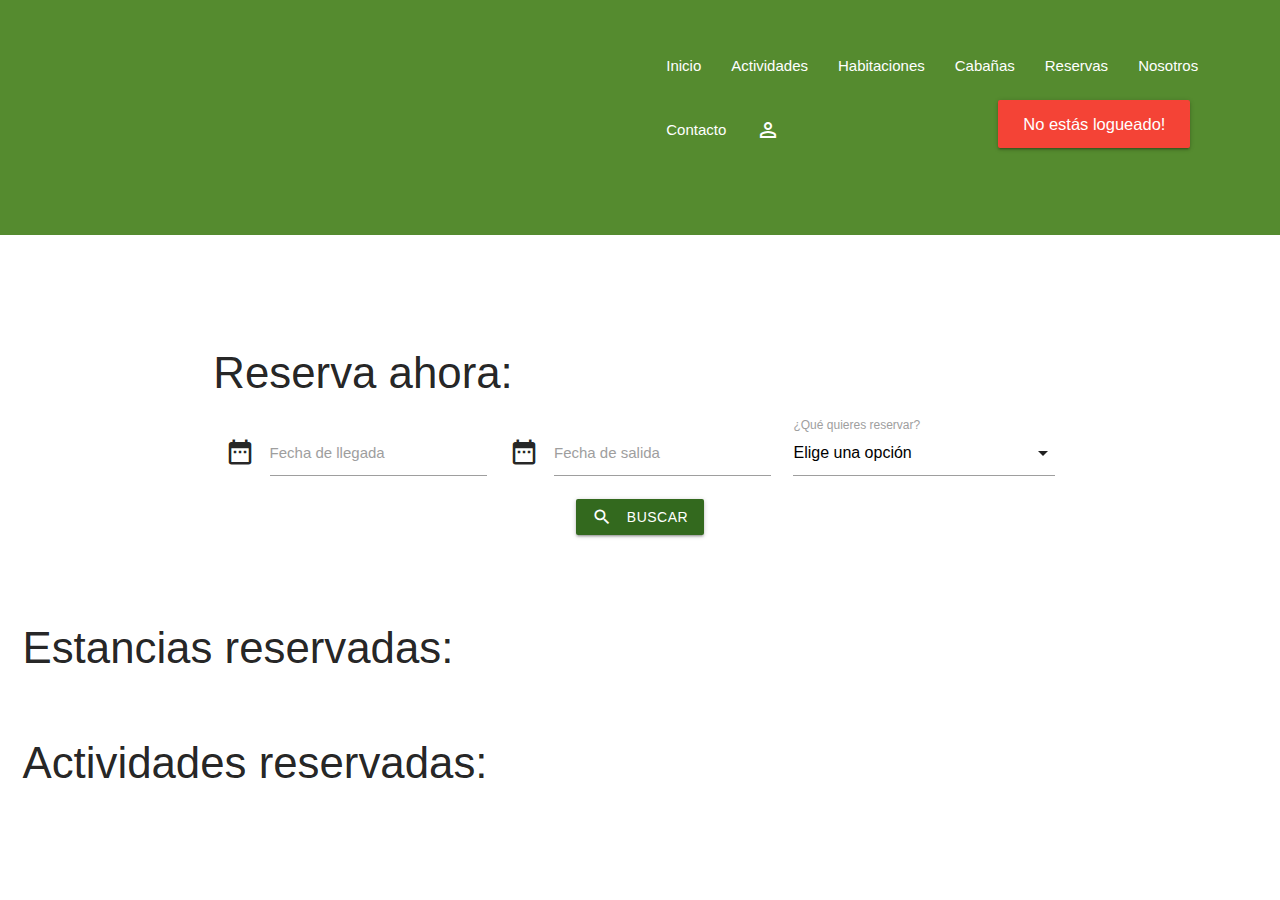
<file: reservas.html>
<!DOCTYPE html>
<html lang="es">

  <head>
    <title>HOTEL RURAL</title>
    <meta name = "viewport" content = "width = device-width, initial-scale = 1">      
    <meta charset="UTF-8">
    <link rel = "stylesheet"
      href = "https://fonts.googleapis.com/icon?family=Material+Icons">
    <link rel="stylesheet"
      href="https://cdnjs.cloudflare.com/ajax/libs/materialize/1.0.0/css/materialize.min.css">
    <link rel = "stylesheet"
      href = "css/home.css">
    <script type = "text/javascript"
      src = "https://code.jquery.com/jquery-2.1.1.min.js"></script>           
    <script src="https://cdnjs.cloudflare.com/ajax/libs/materialize/1.0.0/js/materialize.min.js"></script>
  </head>

  <body>
    <div class="row" id="menu"></div>

    <div class="row" style="margin-top:65px">
        <h1 class="col s12 light-green-text text-darken-4 center-align disp">RESERVAS</h1>
        <h4 id="reserva-nombre" class="col s12 center-align"></h4>
    </div> 

    <div class="row">
      <form class="col s12 m8 offset-m2" id="buscarForm">
        <div class="row">
          <h3>Reserva ahora:</h3>
          <div class="input-field col s12 m4">
            <i class="material-icons prefix">date_range</i>
            <input type="text" class="datepicker" id="fechaInicio">
            <label for="icon_prefix">Fecha de llegada</label>
          </div>
          <div class="input-field col s12 m4">
            <i class="material-icons prefix">date_range</i>
            <input type="text" class="datepicker" id="fechaFin">
            <label for="icon_telephone">Fecha de salida</label>
          </div>
          <div class="input-field col s12 m4">
            <select id="seleccionReserva">
              <option value="" disabled selected>Elige una opción</option>
              <option value="estancias">Estancia</option>
              <option value="actividad">Actividad</option>
            </select>
            <label>¿Qué quieres reservar?</label>
          </div>
          <div class="col s12 center"><button type="submit" class="btn light-green darken-4 z-depth-1"><i class="material-icons left">search</i>Buscar</button></div>
        </div>
      </form>
    </div>
    
    <div class="row" id="listaDisponibles"></div>

    <div class="row">
      <div class="col s12">
        <h3 class="col s12">Estancias reservadas:</h3>
        <div id="reservasEstancia">
        <!-- Contenido de las reservas de actividades -->
        </div>
      </div>         
    </div>

    <div class="row">
      <div class="col s12">
        <h3 class="col s12">Actividades reservadas:</h3>
        <div id="reservasActividades">
        <!-- Contenido de las reservas de actividades -->
        </div>
      </div>         
    </div>

    <div id="footer"></div>
    
    <script type="module" src="js/indice.js"></script>
    
  </body>
</html>
</file>
<file: css/home.css>
.tabs .tab a{
    color:white;
}
.tabs .tab a:hover {
    color:white;
}
.tabs .indicator {
    background-color:white;
}

.title{
	margin-top: 15px;
	font-weight: 800;
	color: transparent;
	font-size:100px;
	background: url("https://images.unsplash.com/photo-1441974231531-c6227db76b6e") repeat;
	background-position: 40% 50%;
	-webkit-background-clip: text;
	line-height:90px;
	letter-spacing: -8px;
}

.card-content {
	font-size:20px;
	letter-spacing: 2px;
}

.disp{
	font-weight: 800;
	font-size:60px;
	letter-spacing: -2px;
}

.nomb{
	font-weight: 450;
	font-size: 35px;
}

.afor{
	font-weight: 400;
	font-size: 25px;
}

.desc{
	font-weight: 400;
	font-size: 20px;
	letter-spacing: 1px;
}

.card-reveal{
	color: #ffffff;
	background-color: rgba(0,0,0,0.7) !important;
}

div.card-reveal span.card-title{
	color: #ffffff !important;
}
</file>
